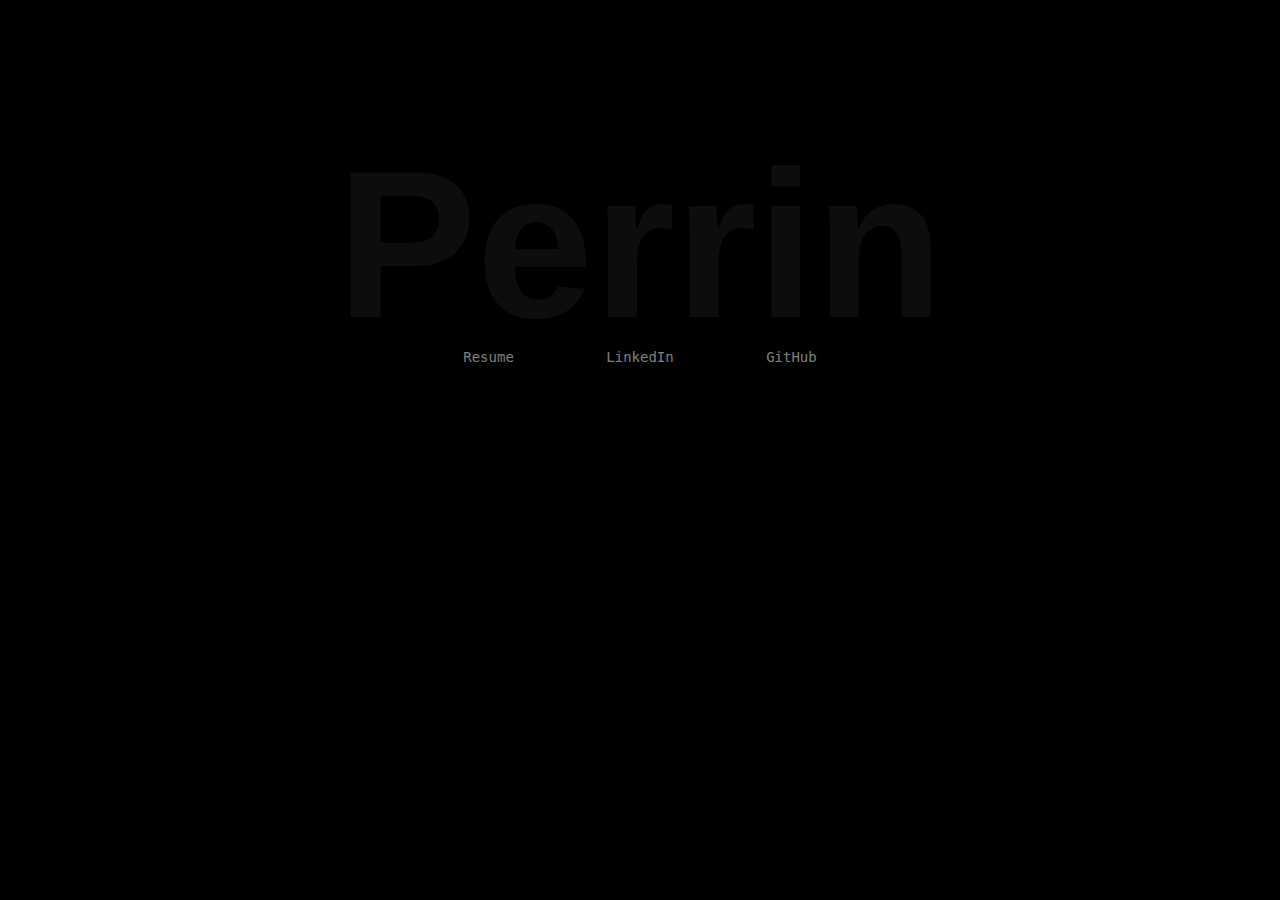
<file: index.html>
<!DOCTYPE html>

<html>
<head>
	<title>Perrin : Directory</title>
	<link type="text/css" rel="stylesheet" href="clear.css" >
	<link type="text/css" rel="stylesheet" href="base.css">
	<link type="text/css" rel="stylesheet" href="index.css">
	
	<!-- google analytics code. ID: UA-82749121-1 -->
	<script>
	(function(i,s,o,g,r,a,m){i['GoogleAnalyticsObject']=r;i[r]=i[r]||function(){
	(i[r].q=i[r].q||[]).push(arguments)},i[r].l=1*new Date();a=s.createElement(o),
	m=s.getElementsByTagName(o)[0];a.async=1;a.src=g;m.parentNode.insertBefore(a,m)
	  })(window,document,'script','https://www.google-analytics.com/analytics.js','ga');
	
	  ga('create', 'UA-82749121-1', 'auto');
	  ga('send', 'pageview');
	
	</script>

</head>

<body>
	<div id="landing_element">
		<h1 id="title">Perrin</h1>
		
		<ul id="links">
			<li><a href="resume.html">Resume</a></li>
			<li><a href="https://www.linkedin.com/in/jcmperrin">LinkedIn</a></li>
			<li><a href="https://github.com/jcperrin">GitHub</a></li>
		</ul>
	</div>
	
</body>
</html>
</file>
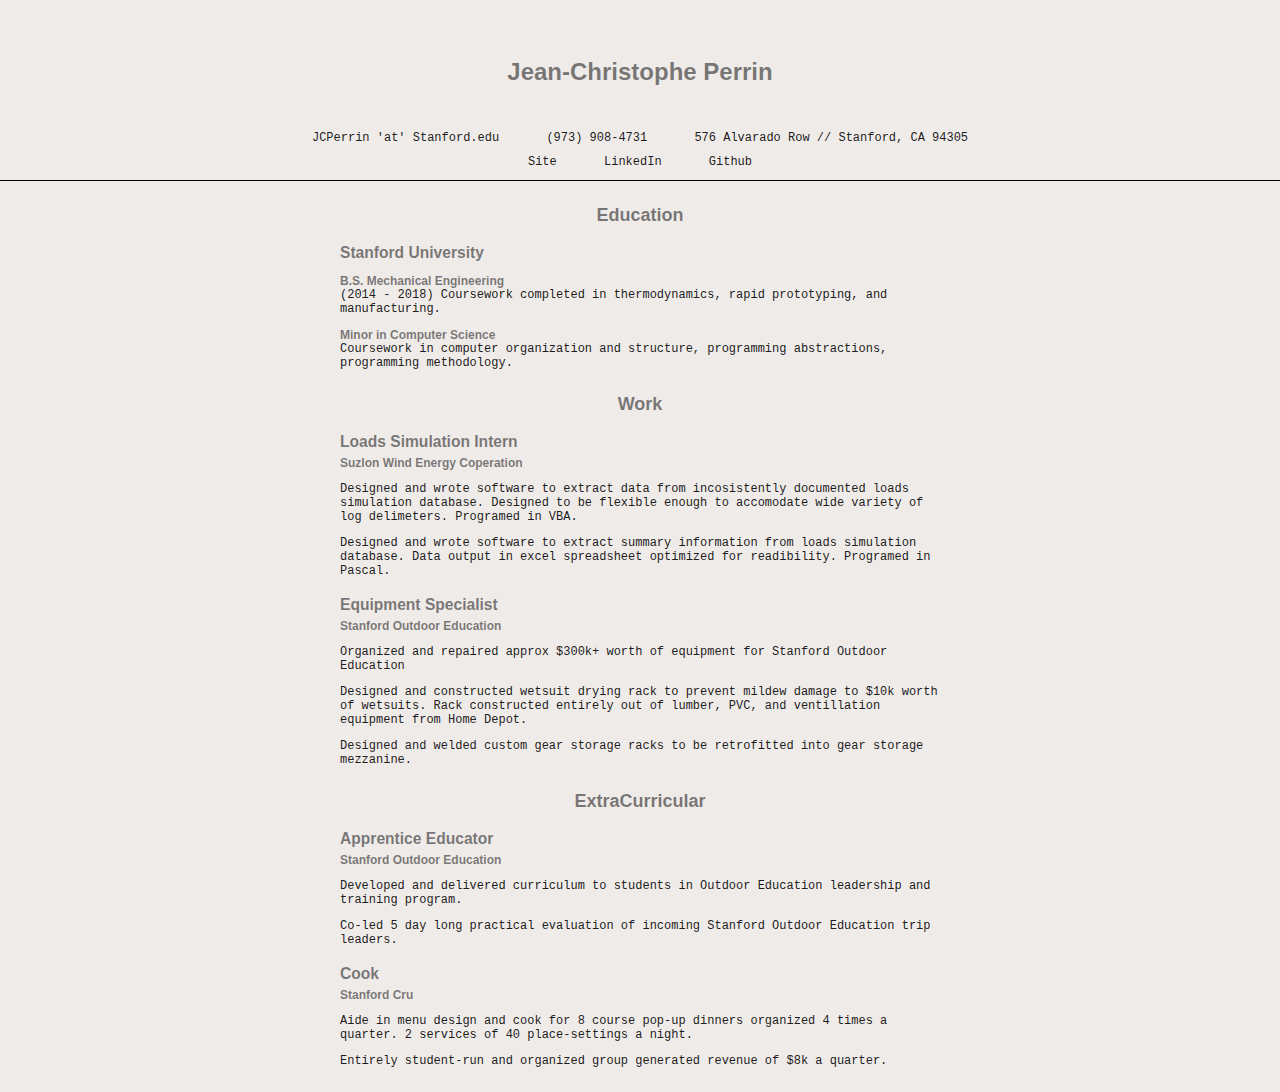
<file: resume.html>
<!doctype html>

<html>
<head>
	<title>Perrin : Resume</title>
	<link type="text/css" rel="stylesheet" href="clear.css" >
	<link type="text/css" rel="stylesheet" href="base.css">
	<link type="text/css" rel="stylesheet" href="resume.css">
</head>

<body>

	<header>
		<!-- the name and contact info of resume -->
		<section id="basic_info">
			<h1>Jean-Christophe Perrin</h1>
		
			<ul id="contact_info">
				<li>JCPerrin 'at' Stanford.edu</li>
				<li>(973) 908-4731</li>
				<li>576 Alvarado Row // Stanford, CA 94305</li>
			</ul>
			<ul id="links">
				<li><a href="index.html">Site</a></li>
				<li><a href="https://www.linkedin.com/in/jean-christophe-perrin-3751318a">LinkedIn</a></li>
				<li><a href="https://github.com/jcperrin">Github</a></li>
			</ul>
		</section>
	</header>
	
	<section id="qualifications">
		<!-- Education section of my Resume -->
		<section id="education">
			<h2>Education</h2>
			
			<article class="degree" id="stanford">
				<h3>Stanford University</h3>
				<ul>
					<li>
						<h4>B.S. Mechanical Engineering</h4> (2014 - 2018)
						Coursework completed in thermodynamics, rapid prototyping, and manufacturing.
					</li>
					<li>
						<h4>Minor in Computer Science</h4>
						Coursework in computer organization and structure, programming abstractions, programming methodology.
					</li>
				</ul>
			</article>
		</section>
		
		<!-- work experience -->
		<section id="work_experience">
			<h2>Work</h2>
			
			<article class="job" id="suzlon">
				<h3>Loads Simulation Intern</h3>
				<h4>Suzlon Wind Energy Coperation</h4>
				<ul>
					<li> 
					Designed and wrote software to extract data from incosistently documented loads simulation database.
					Designed to be flexible enough to accomodate wide variety of log delimeters.
					Programed in VBA.
					</li>
					<li>
					Designed and wrote software to extract summary information from loads simulation database.
					Data output in excel spreadsheet optimized for readibility.
					Programed in Pascal.
					</li>
				</ul>
			</article>
			
			<article class="job" id="gear_specialist">
				<h3>Equipment Specialist</h3>
				<h4>Stanford Outdoor Education</h4>
				<ul>
					<li>
					Organized and repaired approx $300k+ worth of equipment for Stanford Outdoor Education
					</li>
					<li>
					Designed and constructed wetsuit drying rack to prevent mildew damage to $10k worth of wetsuits.
					Rack constructed entirely out of lumber, PVC, and ventillation equipment from Home Depot.
					</li>
					<li>
					Designed and welded custom gear storage racks to be retrofitted into gear storage mezzanine.
					</li>
				</ul>
			</article>
			
		</section>
		
		<section id='extracurriculars'>
			<h2>ExtraCurricular</h2>
			
			<article class='activity' id='apprentice_educator'>
				<h3>Apprentice Educator</h3>
				<h4>Stanford Outdoor Education</h4>
				<ul>
					<li>
					Developed and delivered curriculum to students in Outdoor Education leadership and training program.
					</li>
					<li>
					Co-led 5 day long practical evaluation of incoming Stanford Outdoor Education trip leaders.
					</li>
				</ul>
			</article>
			
			<article class='activity' id='cru'>
				<h3>Cook</h3>
				<h4>Stanford Cru</h4>
				<ul>
					<li>
					Aide in menu design and cook for 8 course pop-up dinners organized 4 times a quarter. 2 services of 40 place-settings a night.
					</li>
					<li>
					Entirely student-run and organized group generated revenue of $8k a quarter.
					</li>
				</ul>
			</article>
			
		</section>
	</section>
	
</body>
</html>
</file>
<file: base.css>
body {
	font-size: 12px;
	font-family: monospace, serif;
	padding: 0;
}

a {
	/*transition : .5s;*/
	text-decoration : none;
	border-bottom: 0px;
}

a:visited { 
	color : rgba(0,0,0 .5);
}

h1, h2, h3, h4, h5, h6 {
	font-family: Helvetica, sans-serif;
	font-weight : bold;
}

h1{
	font-size: 2em;
}

h2{
	font-size: 1.5em;
}

h3{
	font-size: 1.3em;
}

h4{
	font-size: 1em;
}
</file>
<file: index.css>
body {
	font-size: 14px;
	color: rgba( 256, 256, 256, .5);
	background: black;
}

a {
	color : rgba( 256, 256, 256, .5);
}

a:hover { 
	border-bottom: 1px solid white;
}

h1, h2, h3, h4, h5, h6 {
	color: rgba( 256, 256, 256, .05);
}

h1 { 
	font-size : 15em;
}

#landing_element {
	width : 50%;
	margin : 10em auto;
	text-align : center;
}

#landing_element li {
	display : inline;
	margin : 3em;
}
</file>
<file: resume.css>
body {
	color: rgba( 0, 0, 0, .9);
	background: #efebe9;
}

a {
	/*transition : .5s;*/
	color : rgba( 0, 0, 0, .9);
}

a:hover { 
	border-bottom: 1px solid black;
}

h1, h2, h3, h4, h5, h6 {
	margin : 5px 0 0 0;
	color: rgba( 0, 0, 0, .5);
}

h1{
	margin : 2em;
}

h2{
	text-align: center;
}

header {
	border-bottom: 1px solid black;
	text-align : center;
	/*background-color : #d7ccc8;*/
	padding: 1em;
}

#contact_info {
	list-style : none;
	margin : 1em;
}

#basic_info li { 
	display : inline;
	margin : 20px;
}

#qualifications {
	width : 50em;
	margin : auto;
	line-height : normal;
}

#qualifications section {
	margin : 2em 0 2em 0;
}

#qualifications article {
	margin : 1.5em 0 1.5em 0;
}

#qualifications li {
	margin : 1em 0 1em 0;
}
</file>
<file: clear.css>
/* http://meyerweb.com/eric/tools/css/reset/ 
   v2.0 | 20110126
   License: none (public domain)
*/

html, body, div, span, applet, object, iframe,
h1, h2, h3, h4, h5, h6, p, blockquote, pre,
a, abbr, acronym, address, big, cite, code,
del, dfn, em, img, ins, kbd, q, s, samp,
small, strike, strong, sub, sup, tt, var,
b, u, i, center,
dl, dt, dd, ol, ul, li,
fieldset, form, label, legend,
table, caption, tbody, tfoot, thead, tr, th, td,
article, aside, canvas, details, embed, 
figure, figcaption, footer, header, hgroup, 
menu, nav, output, ruby, section, summary,
time, mark, audio, video {
	margin: 0;
	padding: 0;
	border: 0;
	font-size: 100%;
	font: inherit;
	vertical-align: baseline;
}
/* HTML5 display-role reset for older browsers */
article, aside, details, figcaption, figure, 
footer, header, hgroup, menu, nav, section {
	display: block;
}
body {
	line-height: 1;
}
ol, ul {
	list-style: none;
}
blockquote, q {
	quotes: none;
}
blockquote:before, blockquote:after,
q:before, q:after {
	content: '';
	content: none;
}
table {
	border-collapse: collapse;
	border-spacing: 0;
}
</file>
